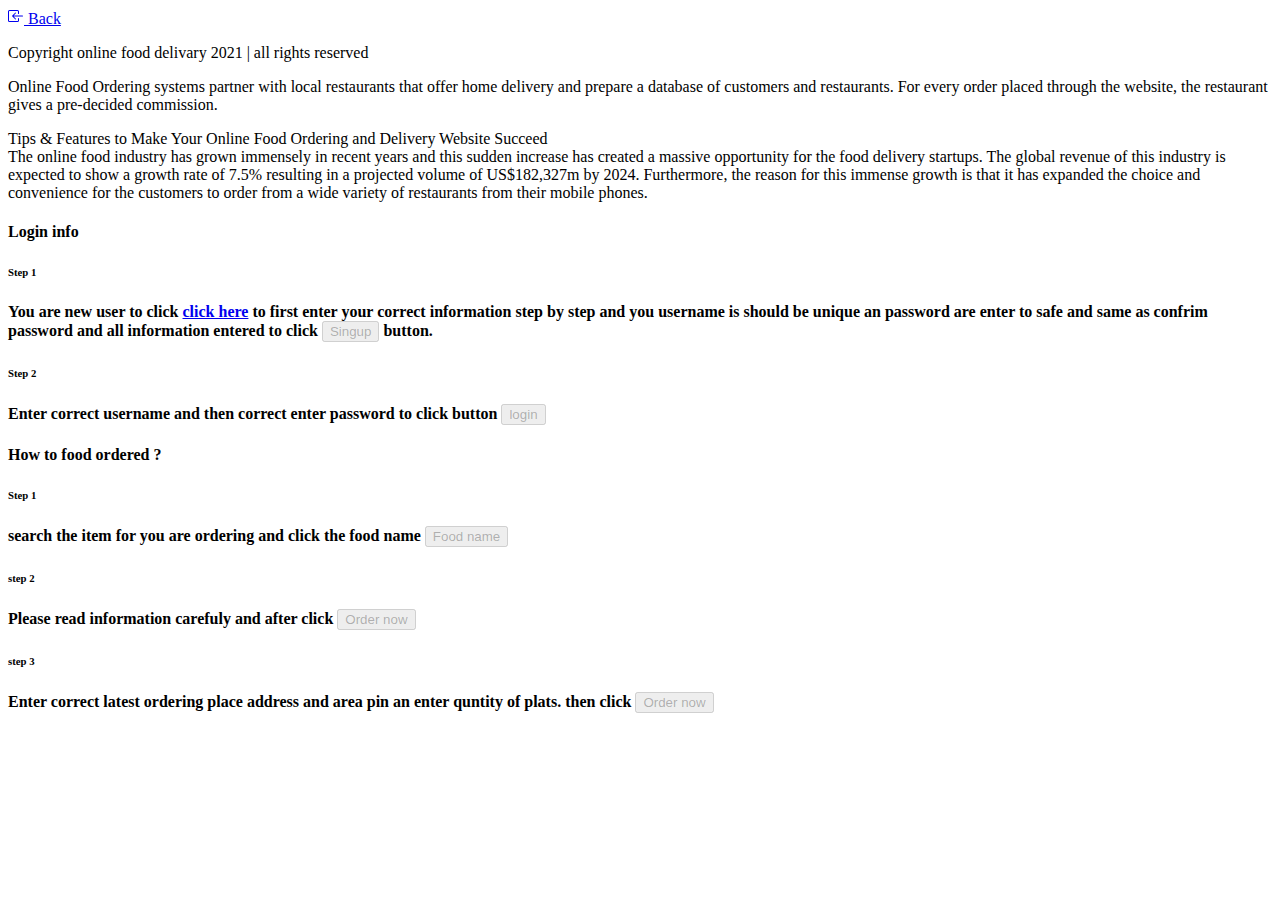
<file: about.html>
<!doctype html>
<html lang="en">
  <head>
    <!-- Required meta tags -->
    <meta charset="utf-8">
    <meta name="viewport" content="width=device-width, initial-scale=1">

    <!-- Bootstrap CSS -->
    <link href="https://cdn.jsdelivr.net/npm/bootstrap@5.1.3/dist/css/bootstrap.min.css" rel="stylesheet" integrity="sha384-1BmE4kWBq78iYhFldvKuhfTAU6auU8tT94WrHftjDbrCEXSU1oBoqyl2QvZ6jIW3" crossorigin="anonymous">

    <title>Welcome To Food Delivary</title>
   
  </head>
  <body>
    <div>
      <a href="index.php" class="btn btn-primary my-2"><svg xmlns="http://www.w3.org/2000/svg" width="16" height="16" fill="currentColor" class="bi bi-box-arrow-in-left" viewBox="0 0 16 16">
        <path fill-rule="evenodd" d="M10 3.5a.5.5 0 0 0-.5-.5h-8a.5.5 0 0 0-.5.5v9a.5.5 0 0 0 .5.5h8a.5.5 0 0 0 .5-.5v-2a.5.5 0 0 1 1 0v2A1.5 1.5 0 0 1 9.5 14h-8A1.5 1.5 0 0 1 0 12.5v-9A1.5 1.5 0 0 1 1.5 2h8A1.5 1.5 0 0 1 11 3.5v2a.5.5 0 0 1-1 0v-2z"/>
        <path fill-rule="evenodd" d="M4.146 8.354a.5.5 0 0 1 0-.708l3-3a.5.5 0 1 1 .708.708L5.707 7.5H14.5a.5.5 0 0 1 0 1H5.707l2.147 2.146a.5.5 0 0 1-.708.708l-3-3z"/>
      </svg> Back</a>
    </div>
    <div class="container-fluid bg-secondary text-light">

    
      <p class="text-center mb-0">Copyright online food delivary 2021 | all rights reserved </p>
      
      <p>Online Food Ordering systems partner with local restaurants that offer home delivery and prepare a database of customers and restaurants. For every order placed through the website, the restaurant gives a pre-decided commission.</p>
      <p> Tips & Features to Make Your Online Food Ordering and Delivery Website Succeed <br>
  
  The online food industry has grown immensely in recent years and this sudden increase has created a massive opportunity for the food delivery startups. The global revenue of this industry is expected to show a growth rate of 7.5% resulting in a projected volume of US$182,327m by 2024. Furthermore, the reason for this immense growth is that it has expanded the choice and convenience for the customers to order from a wide variety of restaurants from their mobile phones. </p>
  
  
  </div>
  <div class="container-fluid bg-secondary text-light">
    <h4>Login info</h4>
    <h6>Step 1</h6>
    <div class="container-fluid bg-success text-dark">
      <p><b> You are new user to click <a href="#" disabled="disabled"> click here</a> to first enter your correct information step by step and you username is should be unique an password are enter to safe and same as confrim password and all information entered  to click <button class="btn btn-primary" disabled="disabled">Singup</button> button. </b></p>
    </div>
    <h6>Step 2</h6>
    <div class="container-fluid bg-success text-dark">
      <p><b> Enter correct username and then correct enter password to click button <button class="btn btn-primary" disabled="disabled">login</button> </b></p>
    </div>
    </div>
    
    <div class="container-fluid bg-secondary text-light">
        <h4> How to food  ordered ? </h4>
        <h6>Step 1</h6>
        <div class="container-fluid bg-success text-dark">
           <p><b> search the item for you are ordering and click the food name <button disabled="disabled" class="btn btn-primary">Food name</button>  </b></p>
       </div>
       <h6>step 2</h6>
       <div class="container-fluid bg-success text-dark">
         <p><b> Please read information carefuly and after click <button disabled="disabled" class="btn btn-primary"> Order now</button> </b></p>
       </div>
       <h6>step 3</h6>
       <div class="container-fluid bg-success text-dark">
         <p><b> Enter correct latest ordering place address and area pin an enter quntity of plats. then click <button disabled="disabled" class="btn btn-primary"> Order now</button> </b></p>
       </div>

    </div>
    
  

    
    <script src="https://cdn.jsdelivr.net/npm/bootstrap@5.1.3/dist/js/bootstrap.bundle.min.js" integrity="sha384-ka7Sk0Gln4gmtz2MlQnikT1wXgYsOg+OMhuP+IlRH9sENBO0LRn5q+8nbTov4+1p" crossorigin="anonymous"></script>

    
  </body>
</html>
</file>
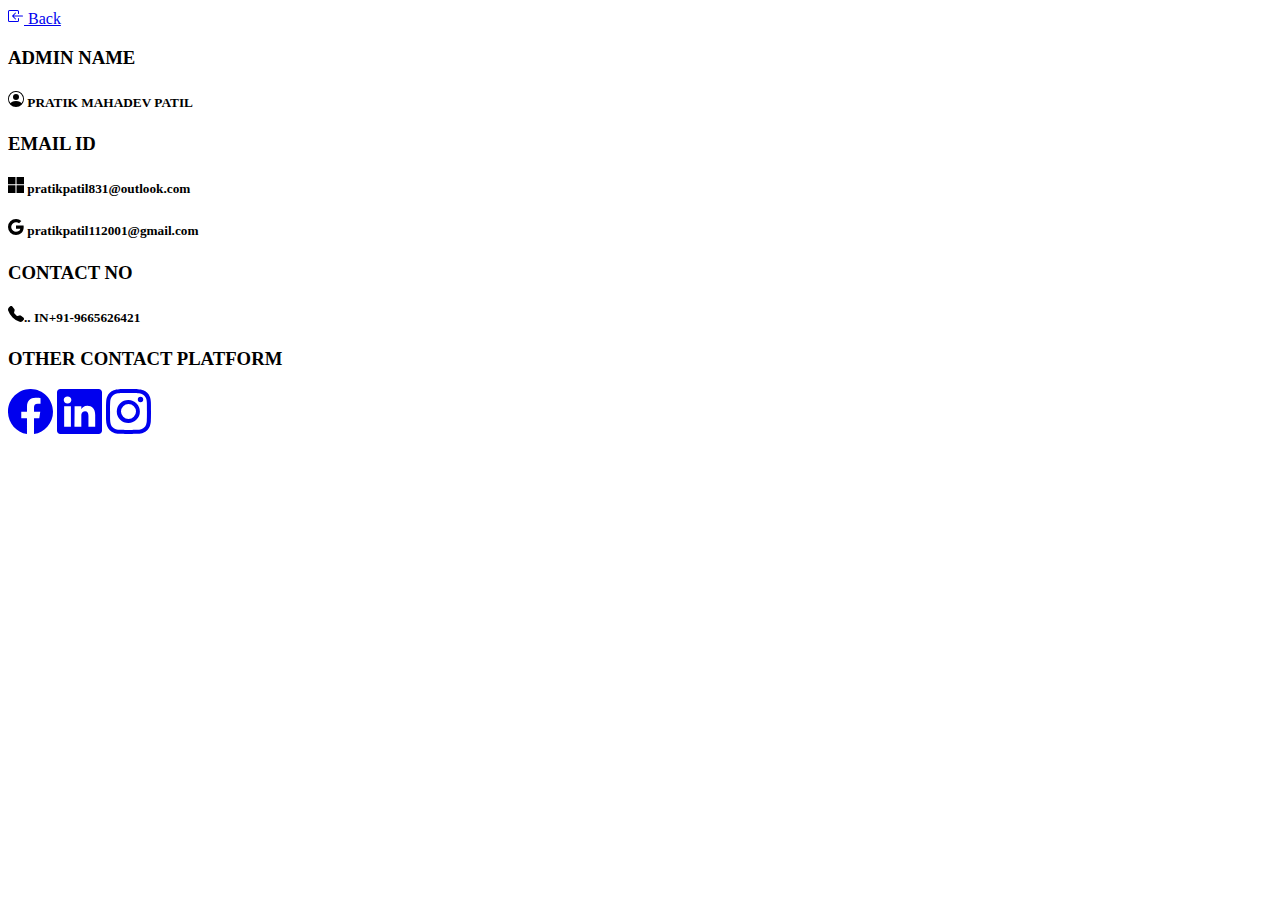
<file: contact.html>
<!doctype html>
<html lang="en">
  <head>
    <!-- Required meta tags -->
    <meta charset="utf-8">
    <meta name="viewport" content="width=device-width, initial-scale=1">

    <!-- Bootstrap CSS -->
    <link href="https://cdn.jsdelivr.net/npm/bootstrap@5.1.3/dist/css/bootstrap.min.css" rel="stylesheet" integrity="sha384-1BmE4kWBq78iYhFldvKuhfTAU6auU8tT94WrHftjDbrCEXSU1oBoqyl2QvZ6jIW3" crossorigin="anonymous">

    <title>Welcome To Food Delivary</title>
  </head>
  <body>
    <div>
      <a href="index.php" class="btn btn-primary my-2"><svg xmlns="http://www.w3.org/2000/svg" width="16" height="16" fill="currentColor" class="bi bi-box-arrow-in-left" viewBox="0 0 16 16">
        <path fill-rule="evenodd" d="M10 3.5a.5.5 0 0 0-.5-.5h-8a.5.5 0 0 0-.5.5v9a.5.5 0 0 0 .5.5h8a.5.5 0 0 0 .5-.5v-2a.5.5 0 0 1 1 0v2A1.5 1.5 0 0 1 9.5 14h-8A1.5 1.5 0 0 1 0 12.5v-9A1.5 1.5 0 0 1 1.5 2h8A1.5 1.5 0 0 1 11 3.5v2a.5.5 0 0 1-1 0v-2z"/>
        <path fill-rule="evenodd" d="M4.146 8.354a.5.5 0 0 1 0-.708l3-3a.5.5 0 1 1 .708.708L5.707 7.5H14.5a.5.5 0 0 1 0 1H5.707l2.147 2.146a.5.5 0 0 1-.708.708l-3-3z"/>
      </svg> Back</a>
    </div>
  
<div class="container-fluid bg-light border border-3 text-center text-dark">
  <h3>ADMIN NAME</h3>
  <div class="container-fluid bg-secondary text-center text-light">
    <h5><svg xmlns="http://www.w3.org/2000/svg" width="16" height="16" fill="currentColor" class="bi bi-person-circle" viewBox="0 0 16 16">
      <path d="M11 6a3 3 0 1 1-6 0 3 3 0 0 1 6 0z"/>
      <path fill-rule="evenodd" d="M0 8a8 8 0 1 1 16 0A8 8 0 0 1 0 8zm8-7a7 7 0 0 0-5.468 11.37C3.242 11.226 4.805 10 8 10s4.757 1.225 5.468 2.37A7 7 0 0 0 8 1z"/>
    </svg> PRATIK MAHADEV PATIL</h5>
  </div>
  <h3>EMAIL ID </h3>
   <div class="container-fluid bg-secondary text-dark text-center">
     <h5><svg xmlns="http://www.w3.org/2000/svg" width="16" height="16" fill="currentColor" class="bi bi-microsoft" viewBox="0 0 16 16">
      <path d="M7.462 0H0v7.19h7.462V0zM16 0H8.538v7.19H16V0zM7.462 8.211H0V16h7.462V8.211zm8.538 0H8.538V16H16V8.211z"/>
    </svg> pratikpatil831@outlook.com</h5>
    <h5><svg xmlns="http://www.w3.org/2000/svg" width="16" height="16" fill="currentColor" class="bi bi-google" viewBox="0 0 16 16">
      <path d="M15.545 6.558a9.42 9.42 0 0 1 .139 1.626c0 2.434-.87 4.492-2.384 5.885h.002C11.978 15.292 10.158 16 8 16A8 8 0 1 1 8 0a7.689 7.689 0 0 1 5.352 2.082l-2.284 2.284A4.347 4.347 0 0 0 8 3.166c-2.087 0-3.86 1.408-4.492 3.304a4.792 4.792 0 0 0 0 3.063h.003c.635 1.893 2.405 3.301 4.492 3.301 1.078 0 2.004-.276 2.722-.764h-.003a3.702 3.702 0 0 0 1.599-2.431H8v-3.08h7.545z"/>
    </svg> pratikpatil112001@gmail.com</h5>
   </div>
   <h3>CONTACT NO </h3>
   <div class="container-fluid bg-secondary text-center text-dark">
     <h5><svg xmlns="http://www.w3.org/2000/svg" width="16" height="16" fill="currentColor" class="bi bi-telephone-fill" viewBox="0 0 16 16">
      <path fill-rule="evenodd" d="M1.885.511a1.745 1.745 0 0 1 2.61.163L6.29 2.98c.329.423.445.974.315 1.494l-.547 2.19a.678.678 0 0 0 .178.643l2.457 2.457a.678.678 0 0 0 .644.178l2.189-.547a1.745 1.745 0 0 1 1.494.315l2.306 1.794c.829.645.905 1.87.163 2.611l-1.034 1.034c-.74.74-1.846 1.065-2.877.702a18.634 18.634 0 0 1-7.01-4.42 18.634 18.634 0 0 1-4.42-7.009c-.362-1.03-.037-2.137.703-2.877L1.885.511z"/>
    </svg>.. IN+91-9665626421</h5>
   </div>
   <h3>OTHER CONTACT PLATFORM</h3>
   <div class="container-fluid bg-secondary text-center my-2">
     <a href="https://www.facebook.com/profile.php?id=100024542385939" class="btn btn-secondary my-2"><svg xmlns="http://www.w3.org/2000/svg" width="45" height="45" fill="currentColor" class="bi bi-facebook" viewBox="0 0 16 16">
      <path d="M16 8.049c0-4.446-3.582-8.05-8-8.05C3.58 0-.002 3.603-.002 8.05c0 4.017 2.926 7.347 6.75 7.951v-5.625h-2.03V8.05H6.75V6.275c0-2.017 1.195-3.131 3.022-3.131.876 0 1.791.157 1.791.157v1.98h-1.009c-.993 0-1.303.621-1.303 1.258v1.51h2.218l-.354 2.326H9.25V16c3.824-.604 6.75-3.934 6.75-7.951z"/>
    </svg></a>
    <a href="https://www.linkedin.com/in/pratik-patil-30282b223/" class="btn btn-secondary"><svg xmlns="http://www.w3.org/2000/svg" width="45" height="45" fill="currentColor" class="bi bi-linkedin" viewBox="0 0 16 16">
      <path d="M0 1.146C0 .513.526 0 1.175 0h13.65C15.474 0 16 .513 16 1.146v13.708c0 .633-.526 1.146-1.175 1.146H1.175C.526 16 0 15.487 0 14.854V1.146zm4.943 12.248V6.169H2.542v7.225h2.401zm-1.2-8.212c.837 0 1.358-.554 1.358-1.248-.015-.709-.52-1.248-1.342-1.248-.822 0-1.359.54-1.359 1.248 0 .694.521 1.248 1.327 1.248h.016zm4.908 8.212V9.359c0-.216.016-.432.08-.586.173-.431.568-.878 1.232-.878.869 0 1.216.662 1.216 1.634v3.865h2.401V9.25c0-2.22-1.184-3.252-2.764-3.252-1.274 0-1.845.7-2.165 1.193v.025h-.016a5.54 5.54 0 0 1 .016-.025V6.169h-2.4c.03.678 0 7.225 0 7.225h2.4z"/>
    </svg></a>
    <a href="https://www.instagram.com/pm_patil07/" class="btn btn-secondary">
      <svg xmlns="http://www.w3.org/2000/svg" width="45" height="45" fill="currentColor" class="bi bi-instagram" viewBox="0 0 16 16">
        <path d="M8 0C5.829 0 5.556.01 4.703.048 3.85.088 3.269.222 2.76.42a3.917 3.917 0 0 0-1.417.923A3.927 3.927 0 0 0 .42 2.76C.222 3.268.087 3.85.048 4.7.01 5.555 0 5.827 0 8.001c0 2.172.01 2.444.048 3.297.04.852.174 1.433.372 1.942.205.526.478.972.923 1.417.444.445.89.719 1.416.923.51.198 1.09.333 1.942.372C5.555 15.99 5.827 16 8 16s2.444-.01 3.298-.048c.851-.04 1.434-.174 1.943-.372a3.916 3.916 0 0 0 1.416-.923c.445-.445.718-.891.923-1.417.197-.509.332-1.09.372-1.942C15.99 10.445 16 10.173 16 8s-.01-2.445-.048-3.299c-.04-.851-.175-1.433-.372-1.941a3.926 3.926 0 0 0-.923-1.417A3.911 3.911 0 0 0 13.24.42c-.51-.198-1.092-.333-1.943-.372C10.443.01 10.172 0 7.998 0h.003zm-.717 1.442h.718c2.136 0 2.389.007 3.232.046.78.035 1.204.166 1.486.275.373.145.64.319.92.599.28.28.453.546.598.92.11.281.24.705.275 1.485.039.843.047 1.096.047 3.231s-.008 2.389-.047 3.232c-.035.78-.166 1.203-.275 1.485a2.47 2.47 0 0 1-.599.919c-.28.28-.546.453-.92.598-.28.11-.704.24-1.485.276-.843.038-1.096.047-3.232.047s-2.39-.009-3.233-.047c-.78-.036-1.203-.166-1.485-.276a2.478 2.478 0 0 1-.92-.598 2.48 2.48 0 0 1-.6-.92c-.109-.281-.24-.705-.275-1.485-.038-.843-.046-1.096-.046-3.233 0-2.136.008-2.388.046-3.231.036-.78.166-1.204.276-1.486.145-.373.319-.64.599-.92.28-.28.546-.453.92-.598.282-.11.705-.24 1.485-.276.738-.034 1.024-.044 2.515-.045v.002zm4.988 1.328a.96.96 0 1 0 0 1.92.96.96 0 0 0 0-1.92zm-4.27 1.122a4.109 4.109 0 1 0 0 8.217 4.109 4.109 0 0 0 0-8.217zm0 1.441a2.667 2.667 0 1 1 0 5.334 2.667 2.667 0 0 1 0-5.334z"/>
      </svg>
    </a>

   </div>
</div>
  

    <!-- Optional JavaScript; choose one of the two! -->

    <!-- Option 1: Bootstrap Bundle with Popper -->
    <script src="https://cdn.jsdelivr.net/npm/bootstrap@5.1.3/dist/js/bootstrap.bundle.min.js" integrity="sha384-ka7Sk0Gln4gmtz2MlQnikT1wXgYsOg+OMhuP+IlRH9sENBO0LRn5q+8nbTov4+1p" crossorigin="anonymous"></script>

    <!-- Option 2: Separate Popper and Bootstrap JS -->
    <!--
    <script src="https://cdn.jsdelivr.net/npm/@popperjs/core@2.10.2/dist/umd/popper.min.js" integrity="sha384-7+zCNj/IqJ95wo16oMtfsKbZ9ccEh31eOz1HGyDuCQ6wgnyJNSYdrPa03rtR1zdB" crossorigin="anonymous"></script>
    <script src="https://cdn.jsdelivr.net/npm/bootstrap@5.1.3/dist/js/bootstrap.min.js" integrity="sha384-QJHtvGhmr9XOIpI6YVutG+2QOK9T+ZnN4kzFN1RtK3zEFEIsxhlmWl5/YESvpZ13" crossorigin="anonymous"></script>
    -->
  </body>
</html>
</file>
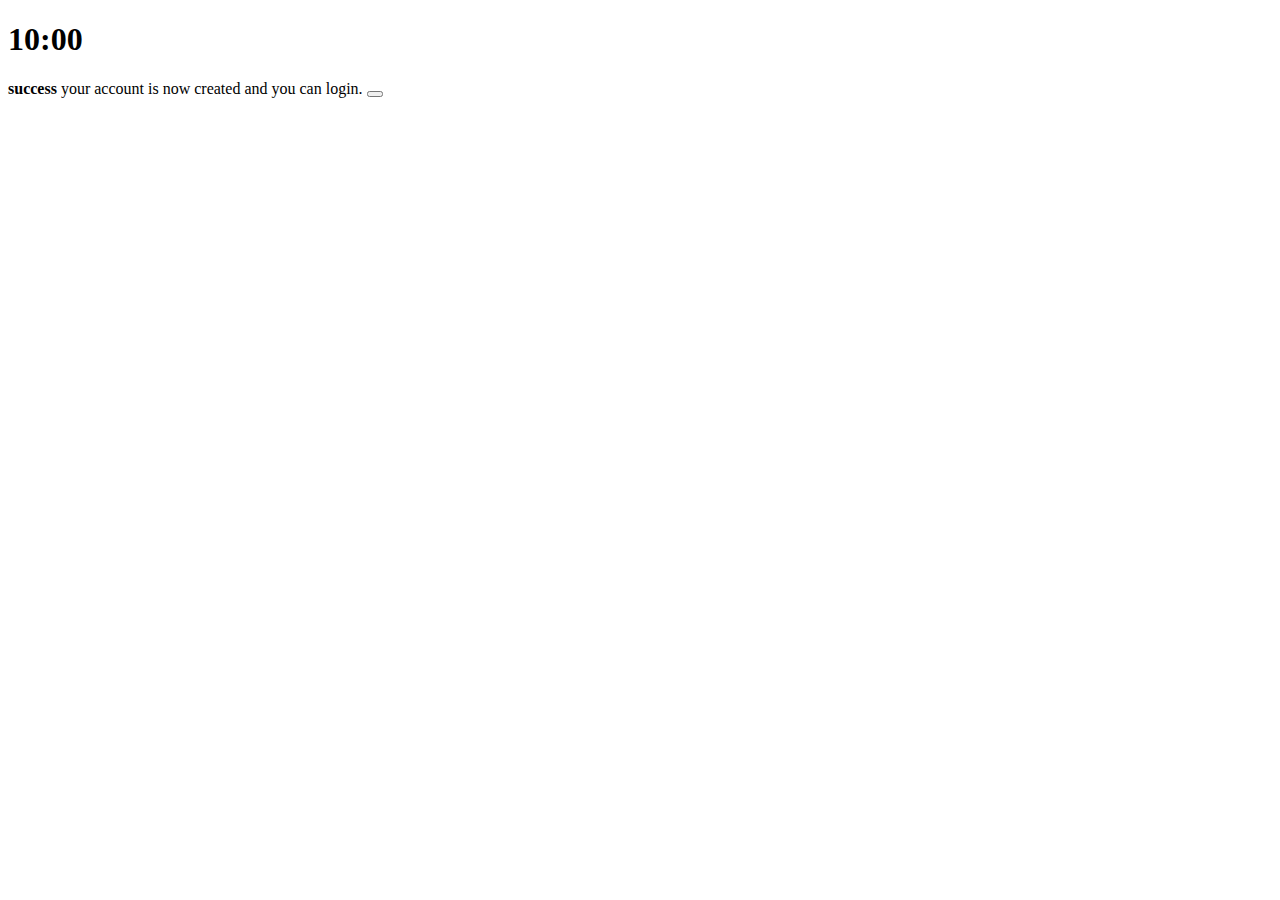
<file: js/cont.html>
<!DOCTYPE html>
<html lang="en">
<head>
    <meta charset="UTF-8">
    <meta http-equiv="X-UA-Compatible" content="IE=edge">
    <meta name="viewport" content="width=, initial-scale=1.0">
    <title>Document</title>
</head>
<body>
    <h1 id="count">10:00</h1>
    <script src="script.js"></script>
    <div class="times">
        <div class="alert alert-success alert-dismissible fade show" role="alert" id="alrat">
            <strong>success</strong> your account is now created and you can login.
            <button type="button" class="btn-close" data-bs-dismiss="alert" aria-label="Close"></button>
          </div>
    </div>
</body>
</html>
</file>
